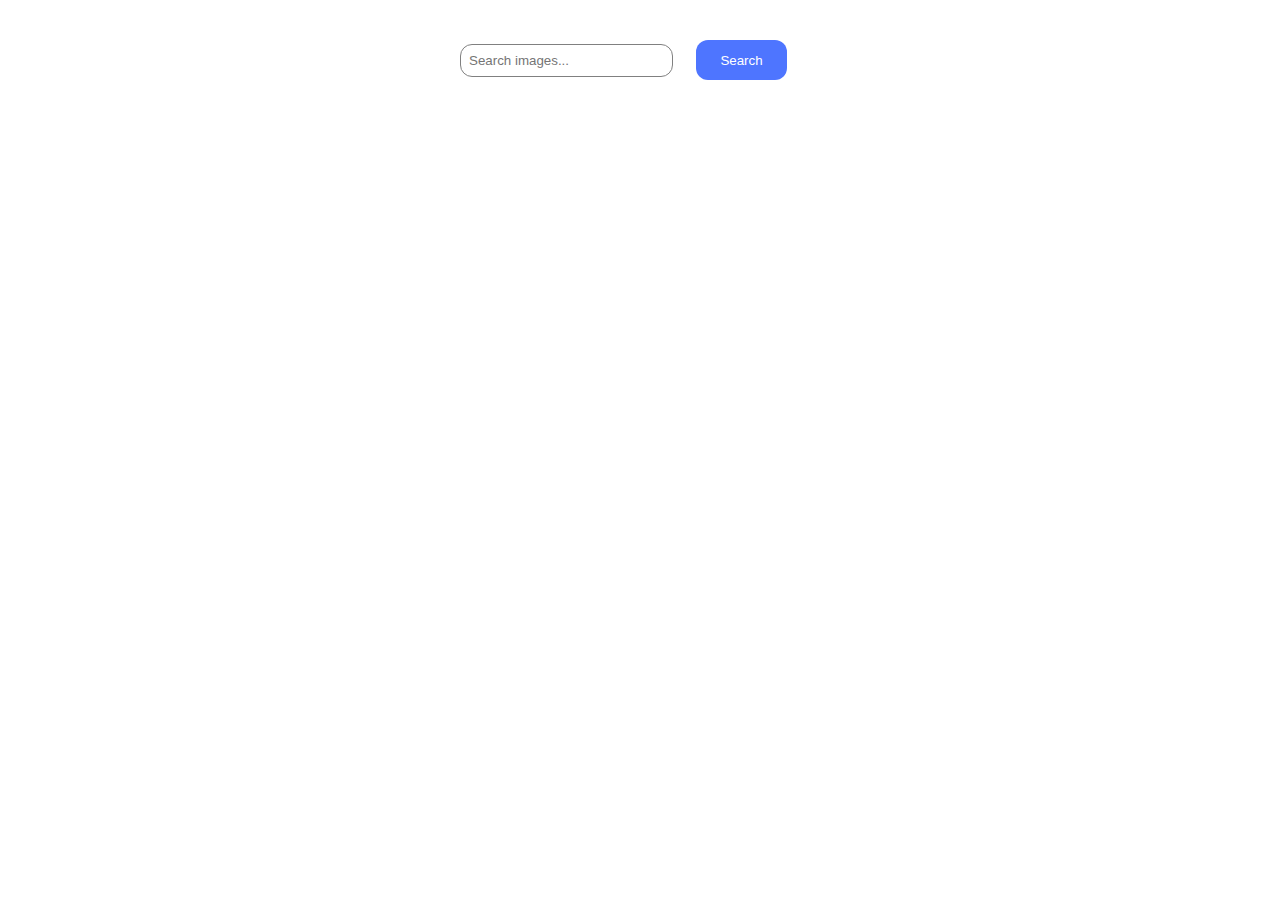
<file: src/index.html>
<!DOCTYPE html>
<html lang="en">
  <head>
    <meta charset="UTF-8" />
    <link rel="icon" type="image/svg+xml" href="/favicon.svg" />
    <meta name="viewport" content="width=device-width, initial-scale=1.0" />
    <title>Vanilla App Template</title>
    <link rel="stylesheet" href="./css/styles.css" />
  </head>
  <body>
    <main>
      <form class="form">
        <label>
          <input
            type="text"
            name="search-text"
            placeholder="Search images..."
            required
          />
        </label>
        <button type="submit">Search</button>
      </form>

      <span class="loader hidden"></span>
      <ul class="gallery"></ul>
    </main>

    <script type="module" src="./main.js"></script>
  </body>
</html>
</file>
<file: src/css/styles.css>
/**
  |============================
  | include css partials with
  | default @import url()
  |============================
*/
/* Common styles */
@import url('./reset.css');
@import url('./base.css');
@import url('./container.css');
@import url('./animations.css');
@import url('./loader.css');
@import url('./gallery.css');
@import url('./form.css');
</file>
